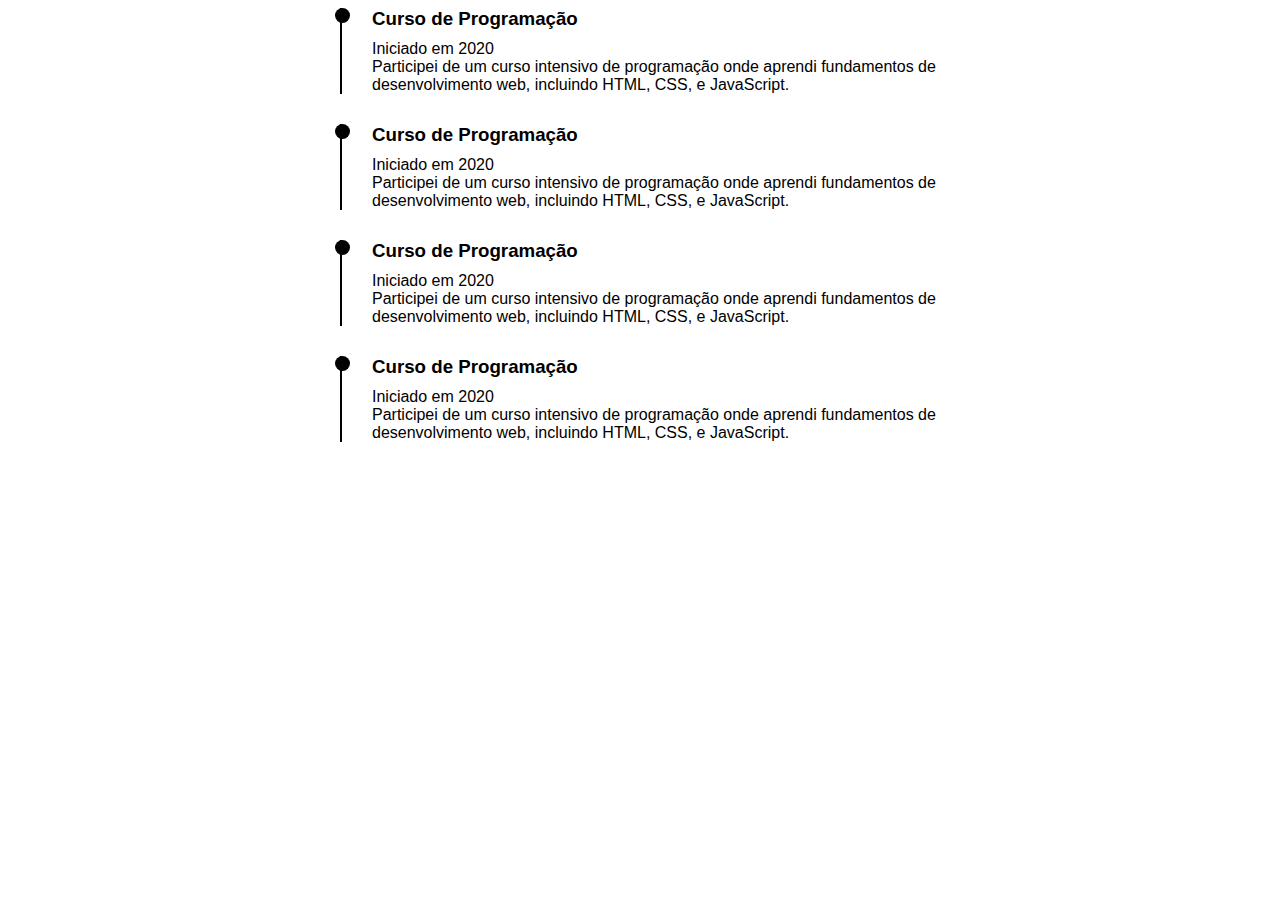
<file: src/aboutme.html>
<!DOCTYPE html>
<html lang="en">
  <head>
    <meta charset="UTF-8" />
    <meta name="viewport" content="width=device-width, initial-scale=1.0" />
    <link href="aboutme.css" rel="stylesheet" />
    <title>About me</title>
  </head>
  <body>
    <div class="timeline-container">
      <!-- Timeline item -->
      <div class="timeline-item">
        <div class="timeline-marker"></div>
        <div class="timeline-content">
          <h3>Curso de Programação</h3>
          <p>Iniciado em 2020</p>
          <p>
            Participei de um curso intensivo de programação onde aprendi
            fundamentos de desenvolvimento web, incluindo HTML, CSS, e
            JavaScript.
          </p>
        </div>
      </div>
      <div class="timeline-item">
        <div class="timeline-marker"></div>
        <div class="timeline-content">
          <h3>Curso de Programação</h3>
          <p>Iniciado em 2020</p>
          <p>
            Participei de um curso intensivo de programação onde aprendi
            fundamentos de desenvolvimento web, incluindo HTML, CSS, e
            JavaScript.
          </p>
        </div>
      </div>
      <div class="timeline-item">
        <div class="timeline-marker"></div>
        <div class="timeline-content">
          <h3>Curso de Programação</h3>
          <p>Iniciado em 2020</p>
          <p>
            Participei de um curso intensivo de programação onde aprendi
            fundamentos de desenvolvimento web, incluindo HTML, CSS, e
            JavaScript.
          </p>
        </div>
      </div>
      <div class="timeline-item">
        <div class="timeline-marker"></div>
        <div class="timeline-content">
          <h3>Curso de Programação</h3>
          <p>Iniciado em 2020</p>
          <p>
            Participei de um curso intensivo de programação onde aprendi
            fundamentos de desenvolvimento web, incluindo HTML, CSS, e
            JavaScript.
          </p>
        </div>
      </div>
      <!-- Adicione mais itens da timeline conforme necessário -->
    </div>
    <script src="./aboutme.js"></script>
  </body>
</html>
</file>
<file: src/aboutme.css>
.timeline-container {
    font-family: Arial, sans-serif;
    /* Escolha a fonte que preferir */
    max-width: 600px;
    /* Ajuste a largura máxima conforme necessário */
    margin: 0 auto;
}

.timeline-item {
    position: relative;
    padding-left: 30px;
    border-left: 2px solid #000;
    /* Cor da linha da timeline */
    margin-bottom: 15px;
}

.timeline-marker {
    position: absolute;
    left: -7.5px;
    /* Ajuste isso baseado no tamanho do marcador */
    top: 0;
    height: 15px;
    /* Tamanho do marcador */
    width: 15px;
    /* Tamanho do marcador */
    border-radius: 50%;
    background-color: #000;
    /* Cor do marcador */
}

.timeline-content {
    margin-bottom: 30px;
    /* Espaçamento entre os itens */
}

.timeline-content h3 {
    margin: 0 0 10px;
}

.timeline-content p {
    margin: 0;
}

.timeline-item {
    opacity: 0;
    transition: opacity 0.6s ease-in-out;
}

.in-view {
    opacity: 1;
}
</file>
